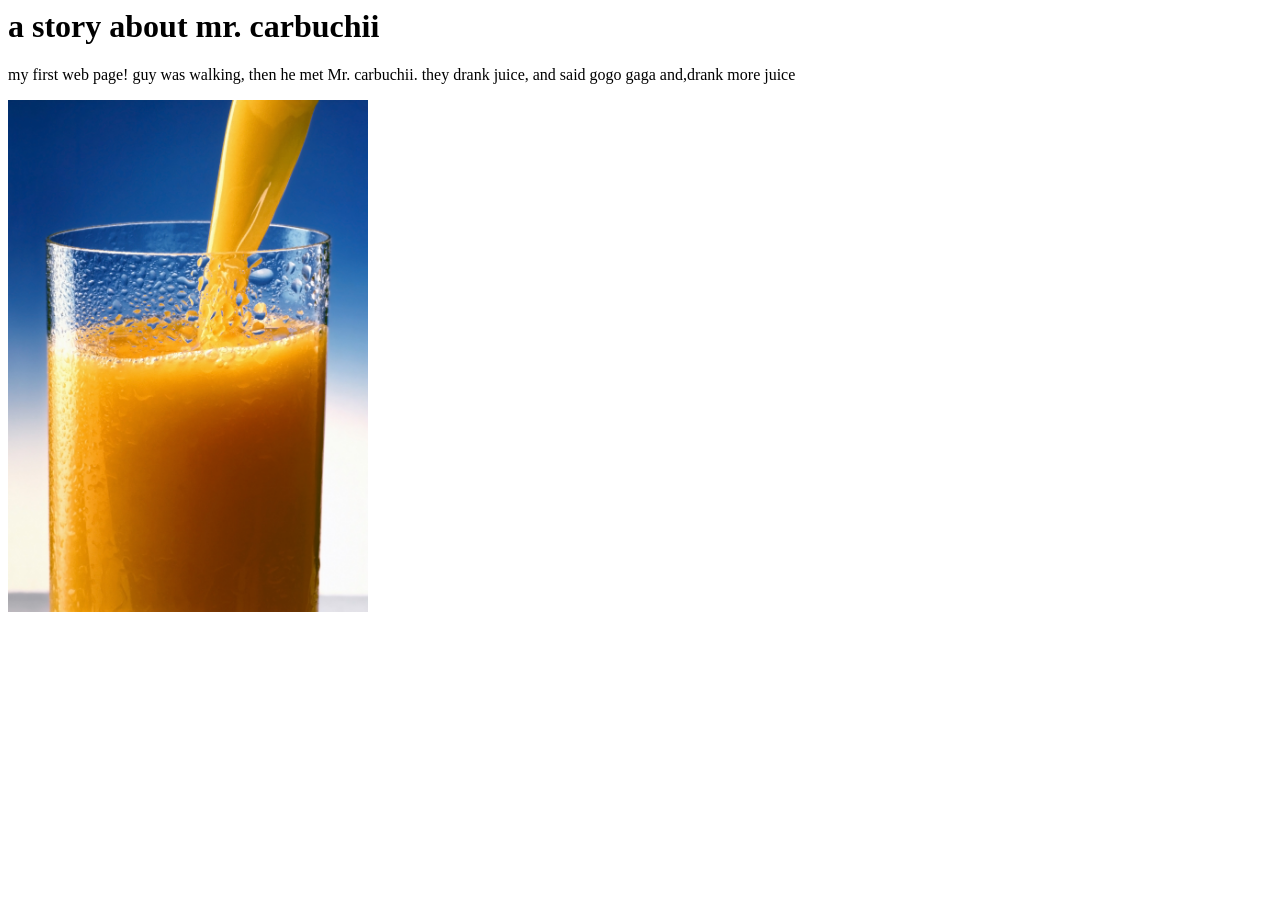
<file: homework.html>
<html>
	<head>
		<title>shortcut</title>
	</head>
	<body>
		<h1>
			a story about mr. carbuchii
		</h1>
		<p>
			my first web page! guy was walking, then he met Mr. carbuchii. they drank juice, and said gogo gaga and,drank more juice
		</p> 
		<img src="juice.jpg" width="360"> 

	</body>
</html>
</file>
